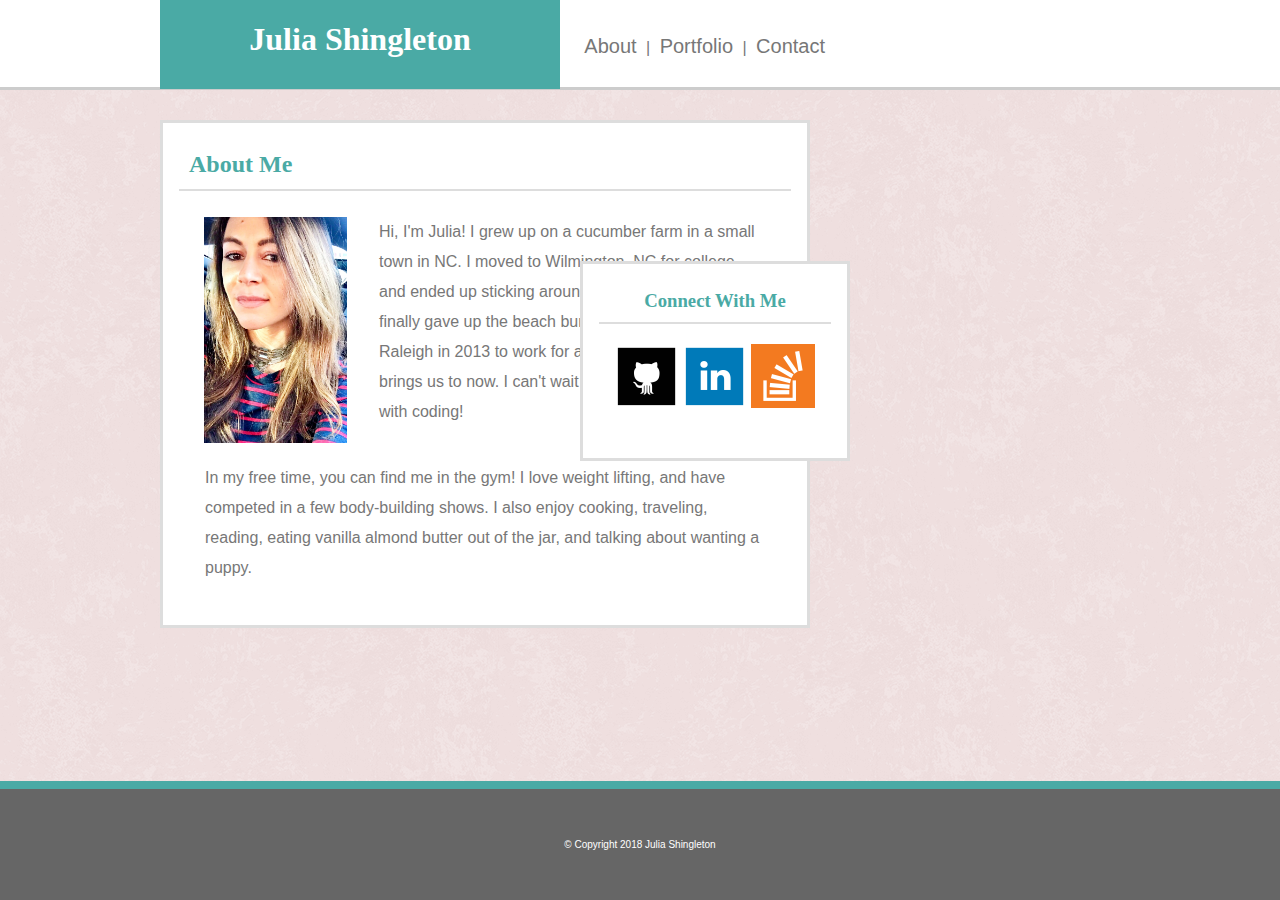
<file: index.html>
<!DOCTYPE html>
<html lang="en-us">

<head>
	<meta charset="UTF-8">
	<title>That Portfolio Though</title>
	<link rel="stylesheet" type="text/css" href="./assets/css/style.css">	
</head>

<body>

	<div class="container">

	<header>
		<h1>Julia Shingleton</h1>
	</header>

	<div class="links">
			<a href="index.html">About</a>  |
			<a href="portfolio.html">Portfolio</a>  |
			<a href="contact.html">Contact</a>
	</div>
	
	</div>

	<article>
		
		<div class="line">
		<h2 class="teal">About Me</h2>
		</div>

		<div class="me">
			<img class="about" src="assets/images/julia.jpg" width=143 height=226 alt="Julia image">
		</div>

		<p>Hi, I'm Julia! I grew up on a cucumber farm in a small town in NC.  I moved to Wilmington, NC for college, and ended up sticking around town for 12 years.  I finally gave up the beach bum life, and moved to Raleigh in 2013 to work for a software company.  That brings us to now.  I can't wait to begin my new journey with coding!</p>
		<p> In my free time, you can find me in the gym! I love weight lifting, and have competed in a few body-building shows.  I also enjoy cooking, traveling, reading, eating vanilla almond butter out of the jar, and talking about wanting a puppy.</p>

	</article>


	 <aside>
	 <div class="line">	
    <h3 class="teal">Connect With Me</h3>
    </div>

      <a href="https://github.com/jashingleton" target="_blank"><img src="assets/images/if_github_square_black_107109.png" alt="github"></a>
      <a href="https://www.linkedin.com/in/juliashingleton" target="_blank"><img src="assets/images/if_linkedin_square_color_107091.png" alt="linkedin"></a>
      <a href="https://stackoverflow.com/users/8960591/julia-shingleton" target="_blank"><img src="assets/images/if_overflow_334695.png" alt="stackoverflow"></a>
  	</aside>


	<div class="footer">
		<p>&#169; Copyright 2018 Julia Shingleton</p>
	</div>
</body>
</html>
</file>
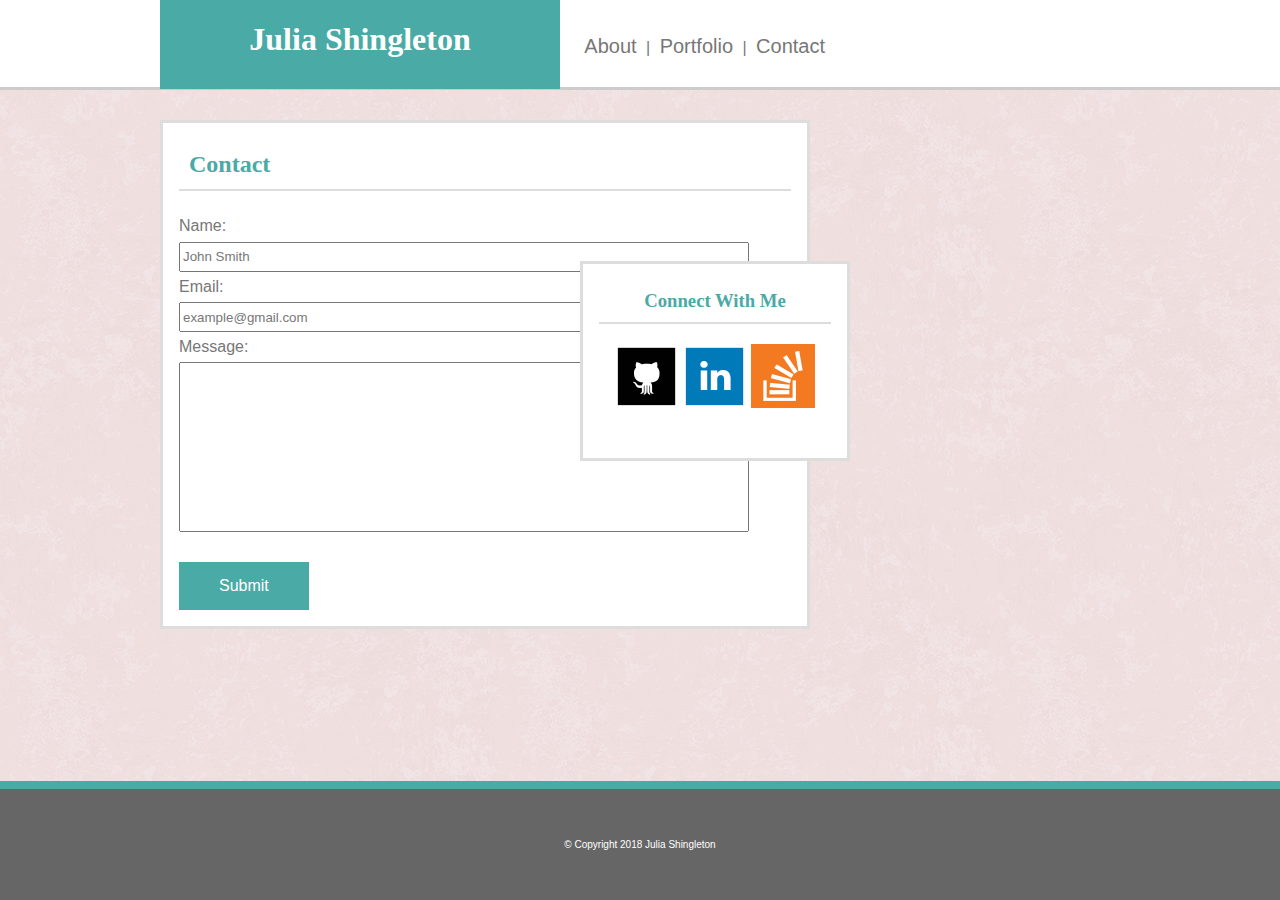
<file: contact.html>
<!DOCTYPE html>
<html lang="en-us">

<head>
	<meta charset="UTF-8">
	<title>That Portfolio Though</title>
	<link rel="stylesheet" type="text/css" href="./assets/css/style.css">
</head>

<body>

	<div class="container">

	<header>
		<h1>Julia Shingleton</h1>
	</header>

		<div class="links">
			<a href="index.html">About</a>  |
			<a href="portfolio.html">Portfolio</a>  |
			<a href="contact.html">Contact</a>
		</div>

	</div>

	<article>
	
	<div class="line">
	<h2 class="teal">Contact</h2>
	</div>

	<form action="/action_page.php" style="margin-top: 20px; padding: 0px;">
  Name:<br>
  <input type="text" name="Name" value="John Smith" style="width:570px; height:30px; color:#777777;">
  <br>
  Email:<br>
  <input type="text" name="Email" value="example@gmail.com" style="width:570px; height:30px; color:#777777;">
  <br>
  Message:<br>
  <input type="text" name="Message" style="width:570px; height:170px;">
  <br><br>
  <input type="submit" value="Submit">
</form> 

</article>
	
	 <aside>
	 <div class="line">
    <h3 class="teal">Connect With Me</h3>
    </div>
      <a href="https://github.com/jashingleton" target="_blank"><img src="assets/images/if_github_square_black_107109.png" alt="github"></a>
      <a href="https://www.linkedin.com/in/juliashingleton" target="_blank"><img src="assets/images/if_linkedin_square_color_107091.png" alt="linkedin"></a>
      <a href="https://stackoverflow.com/users/8960591/julia-shingleton" target="_blank"><img src="assets/images/if_overflow_334695.png" alt="stackoverflow"></a>
  	</aside>

			<div class="footer">
				<p>&#169; Copyright 2018 Julia Shingleton</p>
			</div>
</body>
</html>
</file>
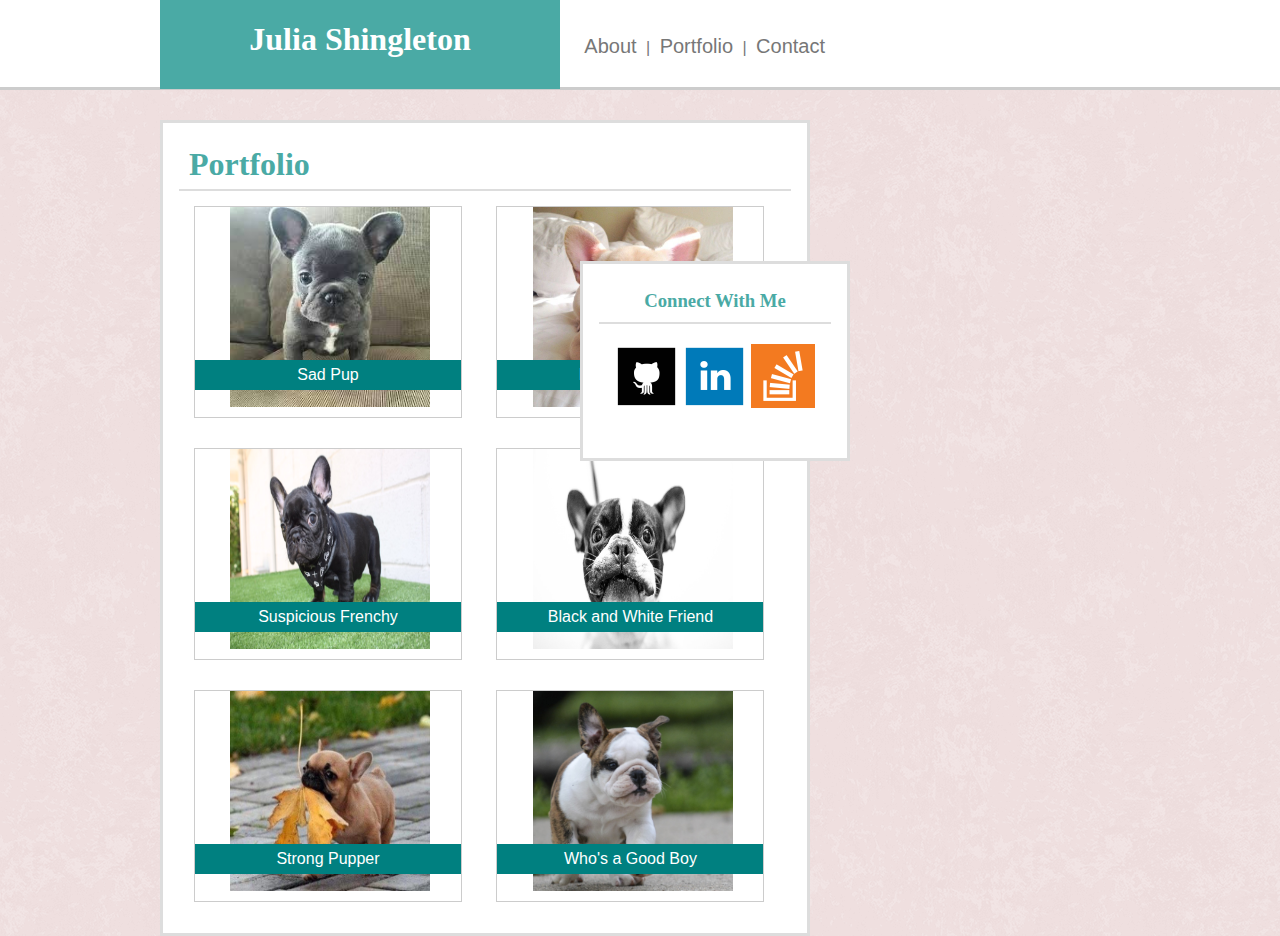
<file: portfolio.html>
<!DOCTYPE html>
<html lang="en-us">

<head>
  <meta charset="UTF-8">
  <title>That Portfolio Though</title>
  <link rel="stylesheet" type="text/css" href="./assets/css/style.css">

</head>

<body>

  <div class="container">

  <header>
    <h1>Julia Shingleton</h1>
  </header>

   <div class="links">
      <a href="index.html">About</a>  |
      <a href="portfolio.html">Portfolio</a>  |
      <a href="contact.html">Contact</a>
    </div>
  
  </div>

  <article>

  <div class="line">
  <h1 class="teal">Portfolio</h1>
  </div>
  

  <div class="gallery">
    <a target="_blank" href="assets/images/frenchy1.jpg"></a>
      <img src="assets/images/frenchy1.jpg" alt="frenchy1" width="200" height="200">
    <div class="desc">Sad Pup</div>  
  </div>

  <div class="gallery">
    <a target="_blank" href="assets/images/frenchy2.jpg"></a>
      <img src="assets/images/frenchy2.jpg" alt="frenchy2" width="200" height="200">
    <div class="desc">Hungry Doggo</div>  
  </div>

  <div class="gallery">
    <a target="_blank" href="assets/images/frenchy3.jpg"></a>
      <img src="assets/images/frenchy3.jpg" alt="frenchy3" width="200" height="200">
    <div class="desc">Suspicious Frenchy</div>  
  </div>

  <div class="gallery">
    <a target="_blank" href="assets/images/frenchy4.jpg"></a>
      <img src="assets/images/frenchy4.jpg" alt="frenchy4" width="200" height="200">
    <div class="desc">Black and White Friend</div>  
  </div>

  <div class="gallery">
    <a target="_blank" href="assets/images/frenchy5.jpg"></a>
      <img src="assets/images/frenchy5.jpg" alt="frenchy5" width="200" height="200">
    <div class="desc">Strong Pupper</div>  
  </div>

  <div class="gallery">
    <a target="_blank" href="assets/images/frenchy6.jpg"></a>
      <img src="assets/images/frenchy6.jpg" alt="frenchy6" width="200" height="200">
    <div class="desc">Who's a Good Boy</div>  
  </div>
  
  </article>
  
   <aside>
    <div class="line">
    <h3 class="teal">Connect With Me</h3>
    </div>
    
      <a href="https://github.com/jashingleton" target="_blank"><img src="assets/images/if_github_square_black_107109.png" alt="github"></a>
      <a href="https://www.linkedin.com/in/juliashingleton" target="_blank"><img src="assets/images/if_linkedin_square_color_107091.png" alt="linkedin"></a>
      <a href="https://stackoverflow.com/users/8960591/julia-shingleton" target="_blank"><img src="assets/images/if_overflow_334695.png" alt="stackoverflow"></a>
    </aside>

    
</body>
</html>
</file>
<file: assets/css/style.css>
* {
  box-sizing: border-box;
}


body {
	background-image: url("../images/pink_rice.png");
	margin: 0;
	padding: 0;
	color: #777777;
	font-family: 'Arial', 'Helvetica Neue', Helvetica, sans-serif;
}

div.container {
	background-color: #ffffff;
	margin: auto;
	width:100%;
	height: 90px;
	border-bottom: solid;
	border-color: #cccccc;
}

header {
	font-family: 'Georgia', Times, Times New Roman, serif;
	background: #4aaaa5; 
	text-align: center;
	color: white;
	width: 400px;
	height: 89px;
	float: left;
	position: relative;
	left: 160px;
	top: 0;
}

.links {
	float: right;
	color: #777777;
	position: relative;
	right: 450px;
	top: 10px;
	font-size: 16px;
}

.links a {
	font-size: 20px;
	text-decoration: none;
	padding: 5px;
}

.links a:hover {
	 background: #4aaaa5;
  	 color: #fff;
}

.line {
	background-color: #ffffff
	height: 2px;
    border-bottom:2px solid #dddddd;
    padding-top: 0px;
}


a {
	color: #777777;
	display: inline-block;
	margin-top: 20px;
}  

article {
	float: left;
	background-color: #ffffff;
	width: 650px;
	padding: 1em;
	margin-left: 160px;
	margin-top: 30px;
	margin-right: 553px;
	border-style: solid;
	border-color: #dddddd;
	line-height: 30px;
}

p {
	padding: 10px;
	margin: 1em;
}

.me {
	float: left;
	width: 200px;
    height: 206px;
    background: white;
    margin-top: 1em;
}


aside {
	float: right;
	background-color: #ffffff;
	padding: 1em;
	width: 270px;
	height: 200px;
	text-align: center;
	border-style: solid;
	border-color: #dddddd;
	margin: auto;
	position: fixed;
	bottom: 439px;
	right: 430px;
}

aside a:hover {
	border: 4px solid #4aaaa5;
}


.connect {
    width: 160px;
    height: 100px;
    margin: auto;
}


.about {
	float: left;
	margin: 25px;
	margin-top: 10px;

}

.teal {
	color: #4aaaa5;
	margin: 10px;
	font-family: 'Georgia', Times, Times New Roman, serif;
}

div.gallery {
	position: relative;
	text-align: center;
	margin: 15px;
	border: 1px solid #ccc;
	width: 268px;
	display: inline-block;

}

div.gallery:hover {
	border: 2px solid #4aaaa5;
}


div.desc {
	position: absolute;
	top: 80%;
	left: 50%;
	transform: translate(-50%, -50%);
	background-color: teal;
	color: white;
	width: 100%;
}



input[type=submit] {
    background-color: #4aaaa5;
    color: white;
    font-size: 12pt;
    padding: 15px 40px;
    border: none;
    cursor: pointer;
}

input[type=submit]:hover {
    background-color: #2C5B61;
  }


.footer {
	clear: both;
	position: fixed;
	left: 0;
	bottom: 0;
	width: 100%;
	background-color: #666666;
	color: white;
	text-align: center;
	padding: 30px;
	border-top: solid;
	border-color: #4aaaa5;
	border-width: 8px;
	font-size: 10px;
	font-family: 'Arial', 'Helvetica Neue', Helvetica, sans-serif;
}
</file>
